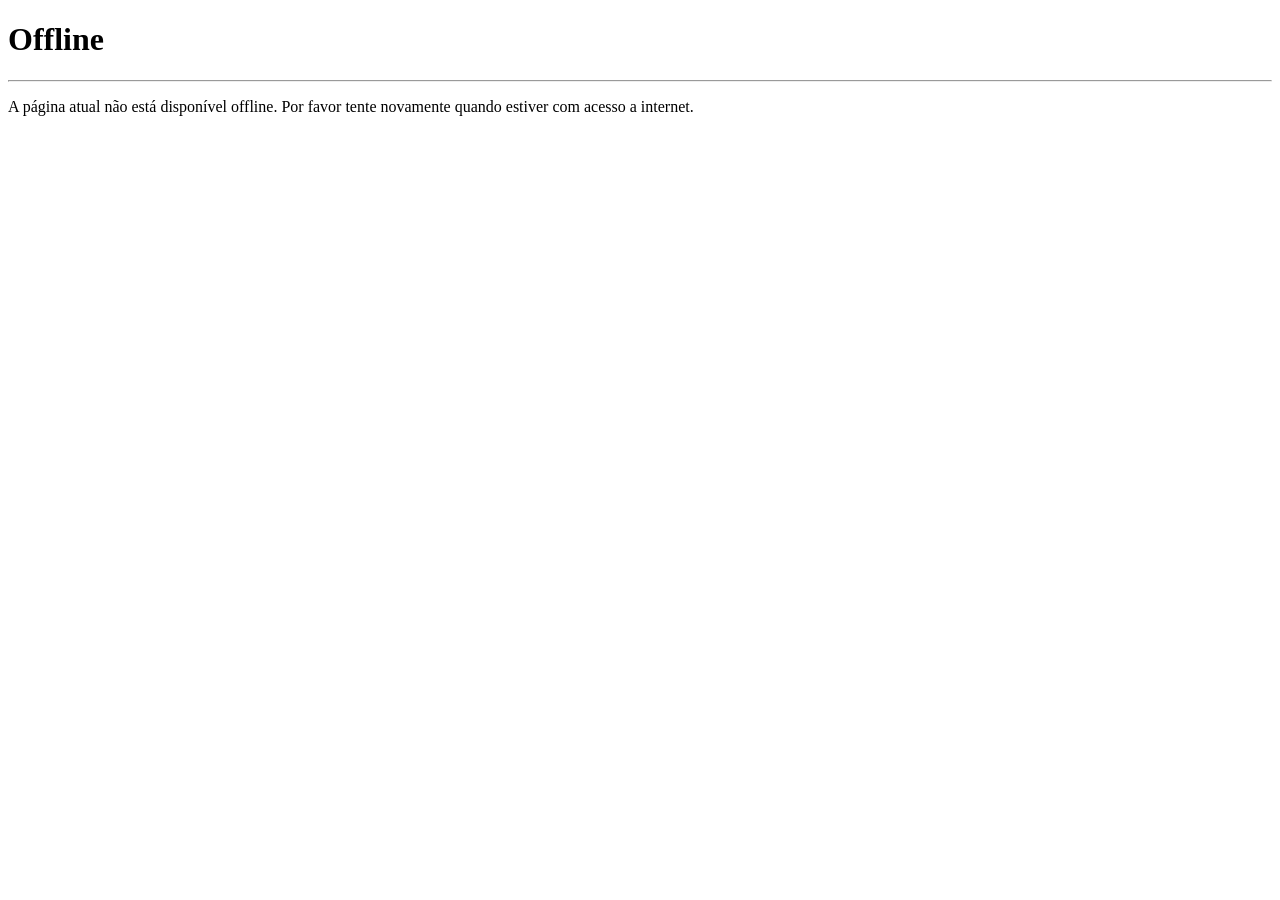
<file: offline.html>
<!DOCTYPE html>
<html lang="pt">
<head>
  <meta charset="UTF-8">
  <meta name="viewport" 
    content="width=device-width, initial-scale=1.0">
    <link rel="stylesheet" href="./css/style.css">
  <title>Offline</title>
</head>
<body>
  <div class="offline">
    <h1>Offline</h1>
    <hr>
    <p>
      A página atual não está disponível offline.
      Por favor tente novamente quando estiver com
      acesso a internet.
    </p>
  </div>
</body>
</html>
</file>
<file: css/style.css>
/********* PAGINA DE LOGIN *********/ 



/********* FIM LOGIN *********/ 

/********* PAGINA DE CADASTRAR *********/ 
.cadastro-de-focos-comunidade {
    max-width: 450px;
    display: flex;
    gap: 25px;
    flex-direction: column;
    margin: auto;
    justify-content: center;
    align-items: center;
    background-color: #333;
    color: white;
    padding: 20px;
}

.titulo {
    font-size: 36px;
    margin-bottom: 0;
}

.label {
    font-size: 20px;
}

.button-submit {
  background: #1c9fff;
  border-radius: 5px;
  width: 430px;
  height: 30px;
  border: 1px solid #333;
}

.tirar-foto, .capturar {
    background: #a7a9aa;
    border-radius: 5px;
    width: 430px;
    height: 30px;
    border: 1px solid #333;
  }

.textarea {
    background: #a7a9aa;
    border-radius: 5px;
    width: 423px;
    height: 100px;
    border: 1px solid #333;
}

  .mapa {
    width: 423px;
    height: 300px;
  }
  /********* FIM CADASTRAR *********/
</file>
